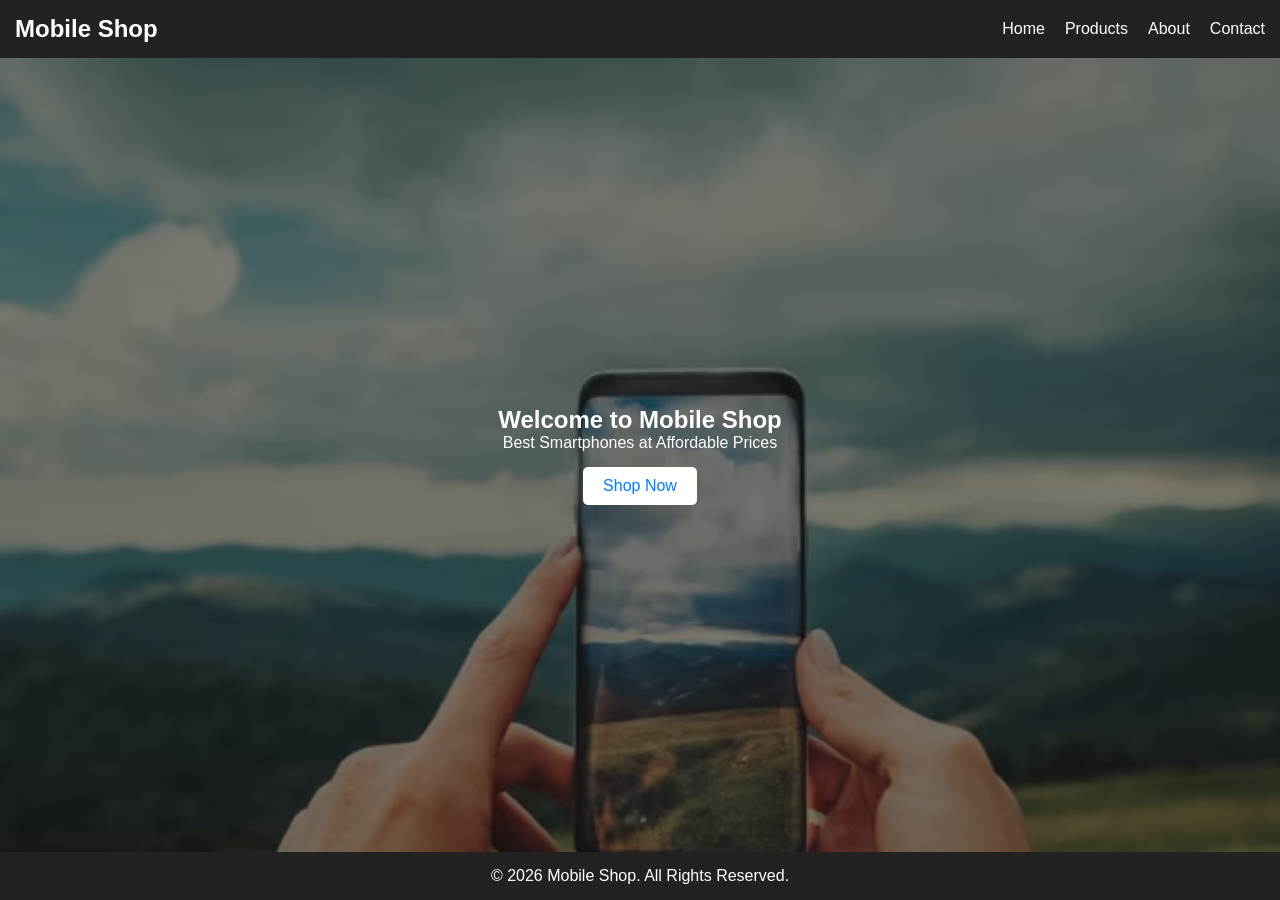
<file: index.html>
<!DOCTYPE html>
<html>
<head>
    <title>Mobile Shop</title>
    <link rel="stylesheet" href="style.css">
</head>
<body>

<header>
    <nav>
        <h2>Mobile Shop</h2>

        <ul>
            <li><a href="index.html">Home</a></li>
            <li><a href="products.html">Products</a></li>
            <li><a href="about.html">About</a></li>
            <li><a href="contact.html">Contact</a></li>
        </ul>

    </nav>
</header>

<section class="hero">
    <h1>Welcome to Mobile Shop</h1>
    <p>Best Smartphones at Affordable Prices</p>
    <a href="products.html" class="btn">Shop Now</a>
</section>

<footer>
    <p>&copy; 2026 Mobile Shop. All Rights Reserved.</p>
</footer>

</body>
</html>
</file>
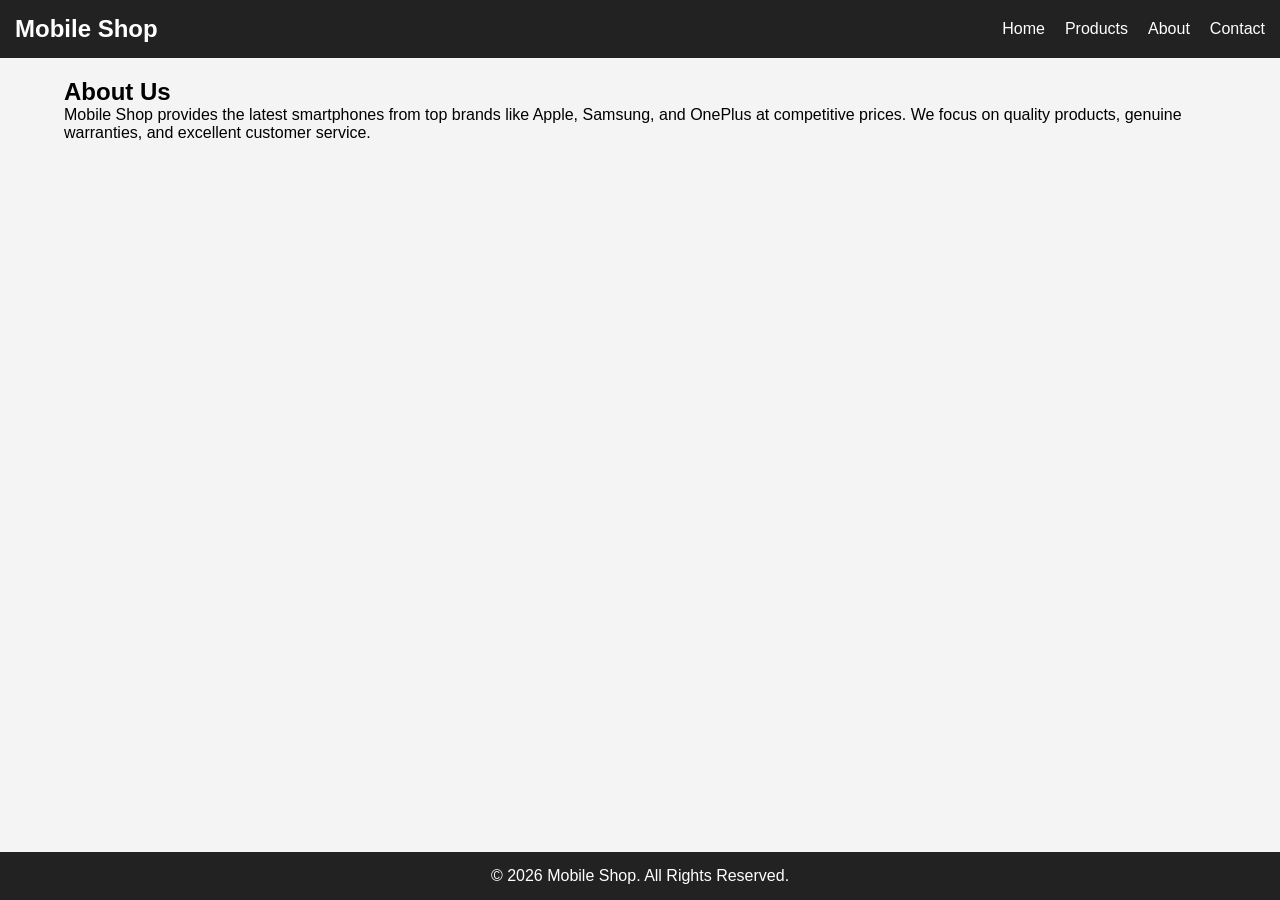
<file: about.html>
<!DOCTYPE html>
<html>
<head>
    <title>About</title>
    <link rel="stylesheet" href="style.css">
</head>
<body>

<header>
    <nav>
        <h2>Mobile Shop</h2>

        <ul>
            <li><a href="index.html">Home</a></li>
            <li><a href="products.html">Products</a></li>
            <li><a href="about.html">About</a></li>
            <li><a href="contact.html">Contact</a></li>
        </ul>

    </nav>
</header>

<div class="container">

    <h2>About Us</h2>

    <p>
        Mobile Shop provides the latest smartphones from top brands like Apple,
        Samsung, and OnePlus at competitive prices.
        We focus on quality products, genuine warranties, and excellent customer service.
    </p>

</div>

<footer>
    <p>&copy; 2026 Mobile Shop. All Rights Reserved.</p>
</footer>

</body>
</html>
</file>
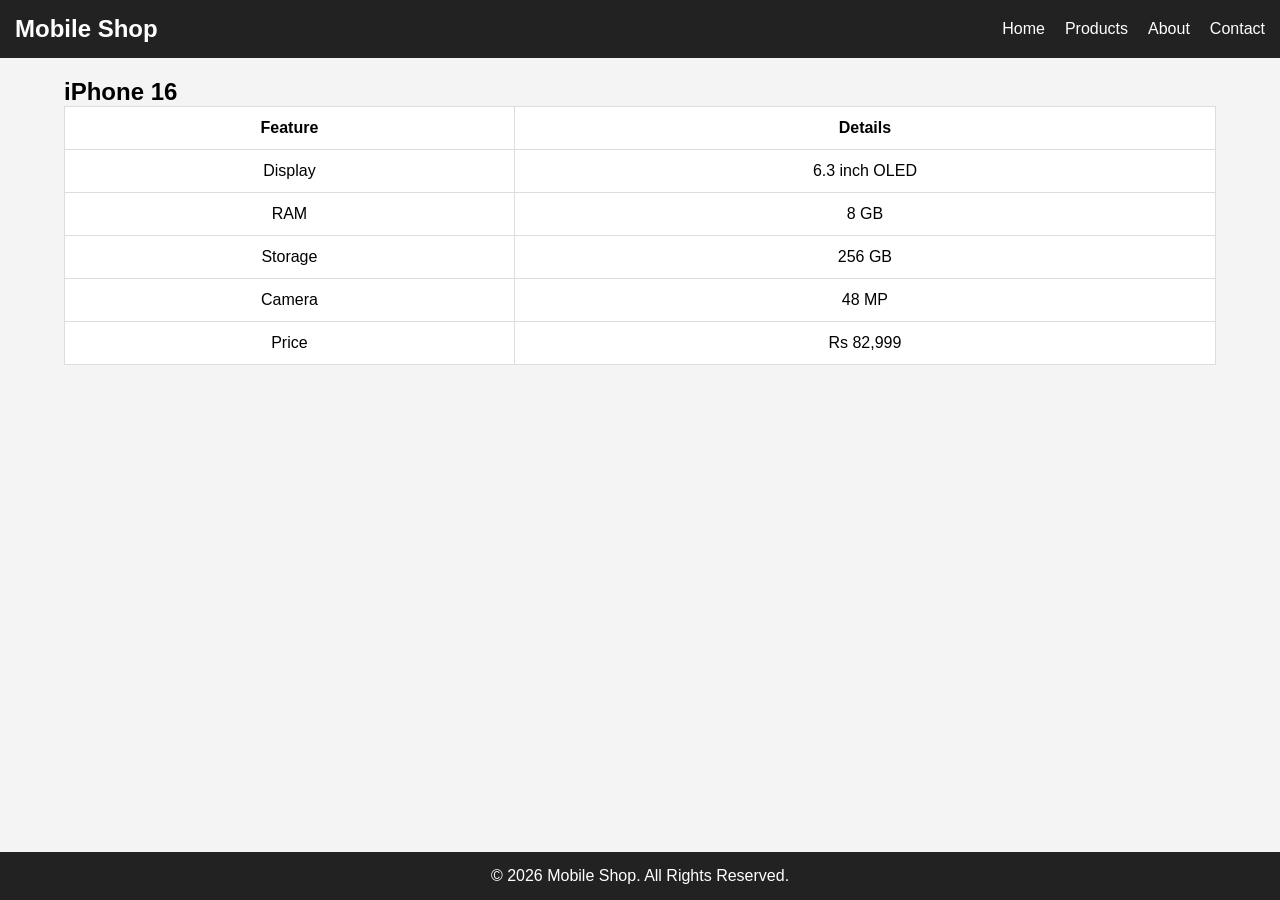
<file: apple.html>
<!DOCTYPE html>
<html>
<head>
    <title>Product Details</title>
    <link rel="stylesheet" href="style.css">
</head>
<body>

<header>
    <nav>
        <h2>Mobile Shop</h2>

        <ul>
            <li><a href="index.html">Home</a></li>
            <li><a href="products.html">Products</a></li>
            <li><a href="about.html">About</a></li>
            <li><a href="contact.html">Contact</a></li>
        </ul>

    </nav>
</header>

<div class="container">

    <h2>iPhone 16</h2>

    <table>

        <tr>
            <th>Feature</th>
            <th>Details</th>
        </tr>

        <tr>
            <td>Display</td>
            <td>6.3 inch OLED</td>
        </tr>

        <tr>
            <td>RAM</td>
            <td>8 GB</td>
        </tr>

        <tr>
            <td>Storage</td>
            <td>256 GB</td>
        </tr>

        <tr>
            <td>Camera</td>
            <td>48 MP</td>
        </tr>

        <tr>
            <td>Price</td>
            <td>Rs 82,999</td>
        </tr>

    </table>

</div>

<footer>
    <p>&copy; 2026 Mobile Shop. All Rights Reserved.</p>
</footer>

</body>
</html>
</file>
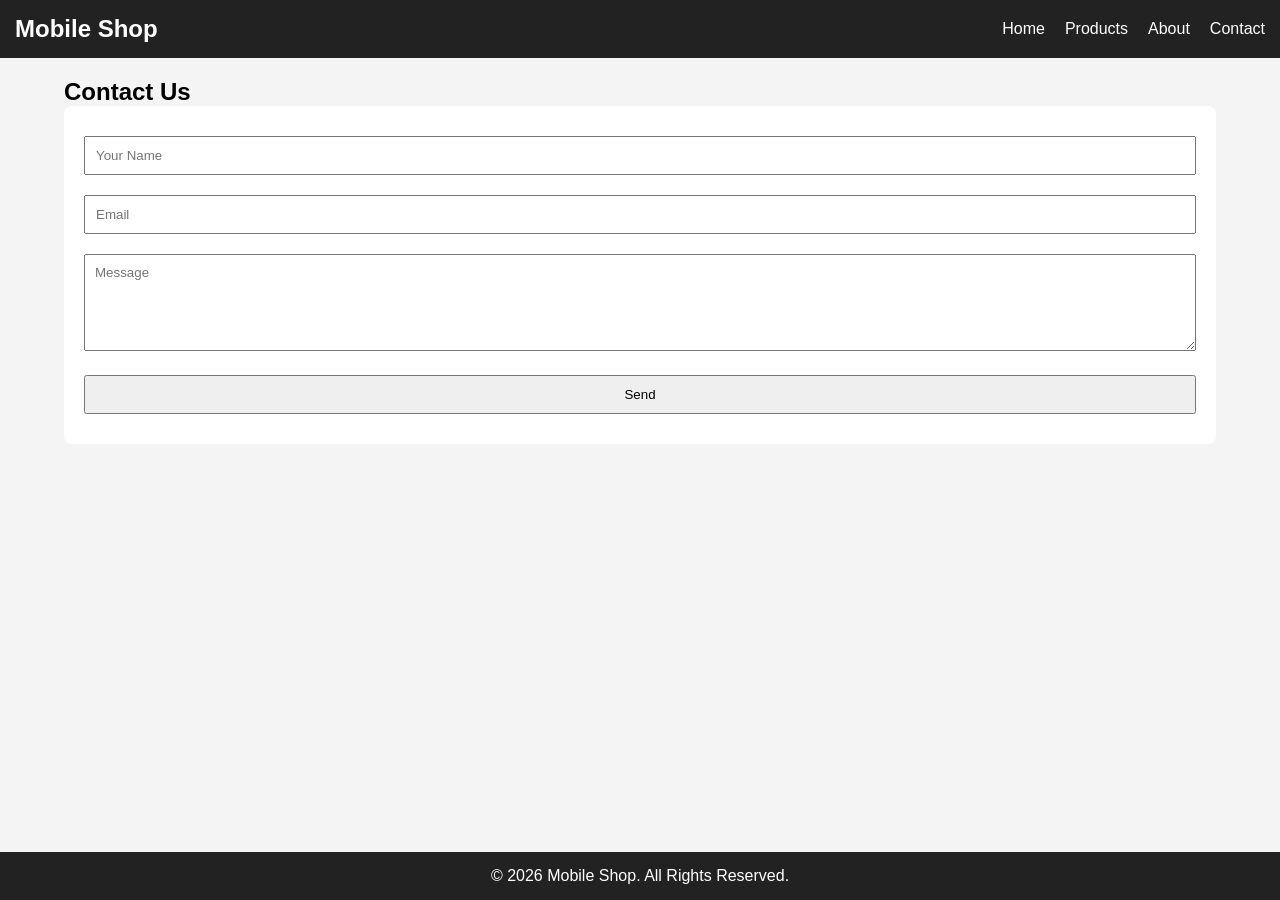
<file: contact.html>
<!DOCTYPE html>
<html>
<head>
    <title>Contact</title>
    <link rel="stylesheet" href="style.css">
</head>
<body>

<header>
    <nav>
        <h2>Mobile Shop</h2>

        <ul>
            <li><a href="index.html">Home</a></li>
            <li><a href="products.html">Products</a></li>
            <li><a href="about.html">About</a></li>
            <li><a href="contact.html">Contact</a></li>
        </ul>

    </nav>
</header>

<div class="container">

    <h2>Contact Us</h2>

    <form>

        <input type="text" placeholder="Your Name">

        <input type="email" placeholder="Email">

        <textarea rows="5" placeholder="Message"></textarea>

        <input type="submit" value="Send">

    </form>

</div>

<footer>
    <p>&copy; 2026 Mobile Shop. All Rights Reserved.</p>
</footer>

</body>
</html>
</file>
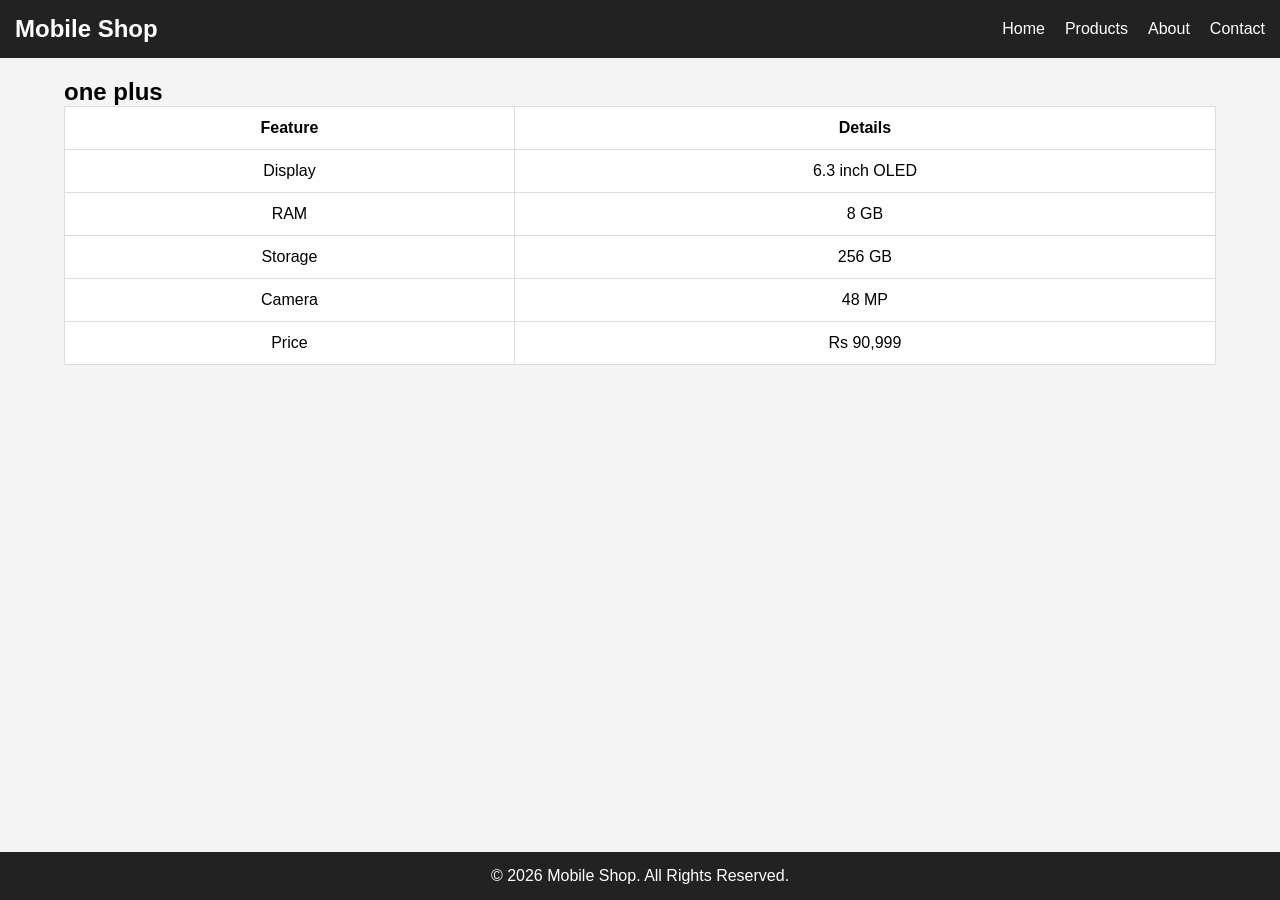
<file: oneplus.html>
<!DOCTYPE html>
<html>
<head>
    <title>Product Details</title>
    <link rel="stylesheet" href="style.css">
</head>
<body>

<header>
    <nav>
        <h2>Mobile Shop</h2>

        <ul>
            <li><a href="index.html">Home</a></li>
            <li><a href="products.html">Products</a></li>
            <li><a href="about.html">About</a></li>
            <li><a href="contact.html">Contact</a></li>
        </ul>

    </nav>
</header>

<div class="container">

    <h2>one plus</h2>

    <table>

        <tr>
            <th>Feature</th>
            <th>Details</th>
        </tr>

        <tr>
            <td>Display</td>
            <td>6.3 inch OLED</td>
        </tr>

        <tr>
            <td>RAM</td>
            <td>8 GB</td>
        </tr>

        <tr>
            <td>Storage</td>
            <td>256 GB</td>
        </tr>

        <tr>
            <td>Camera</td>
            <td>48 MP</td>
        </tr>

        <tr>
            <td>Price</td>
            <td>Rs 90,999</td>
        </tr>

    </table>

</div>

<footer>
    <p>&copy; 2026 Mobile Shop. All Rights Reserved.</p>
</footer>

</body>
</html>
</file>
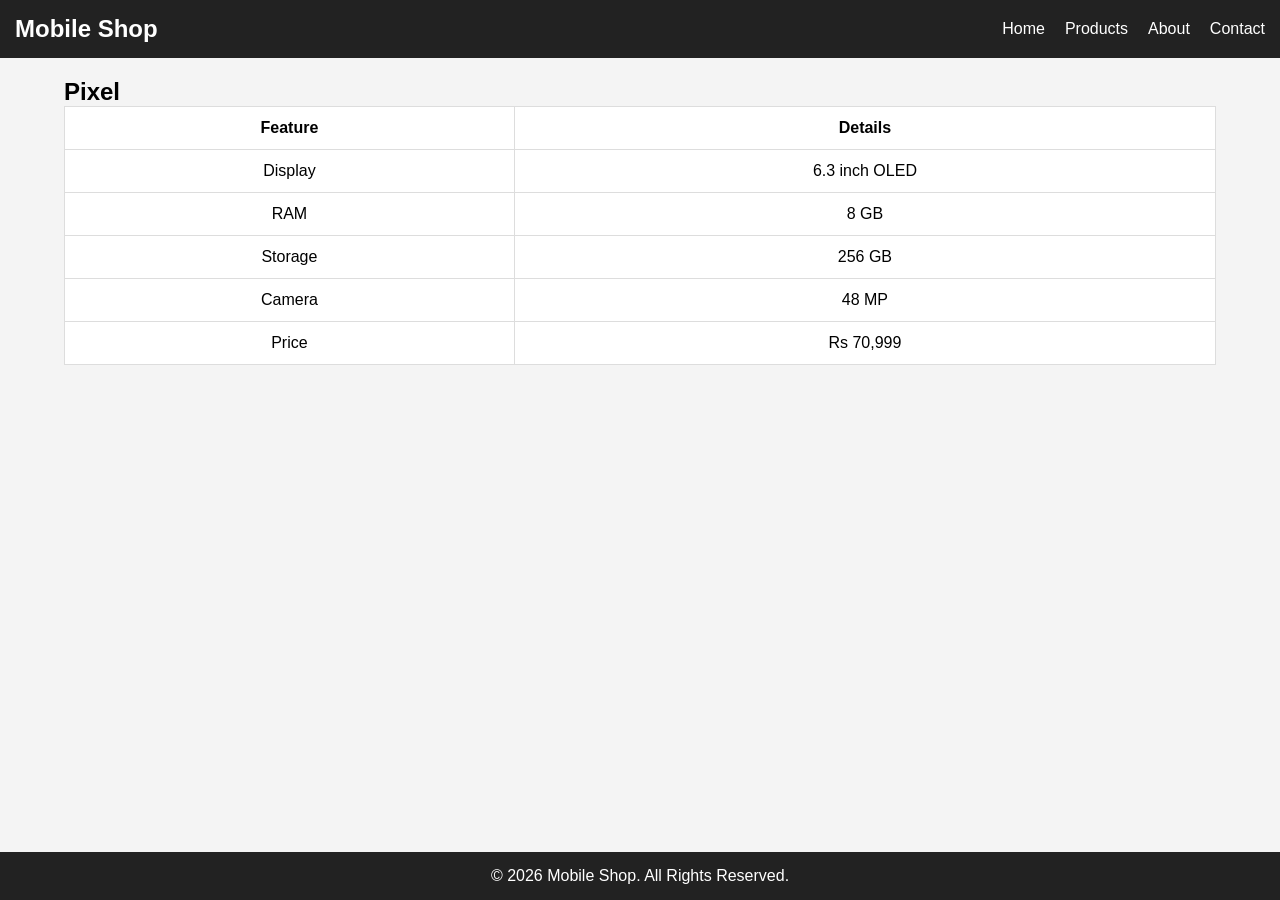
<file: pixel.html>
<!DOCTYPE html>
<html>
<head>
    <title>Product Details</title>
    <link rel="stylesheet" href="style.css">
</head>
<body>

<header>
    <nav>
        <h2>Mobile Shop</h2>

        <ul>
            <li><a href="index.html">Home</a></li>
            <li><a href="products.html">Products</a></li>
            <li><a href="about.html">About</a></li>
            <li><a href="contact.html">Contact</a></li>
        </ul>

    </nav>
</header>

<div class="container">

    <h2>Pixel</h2>

    <table>

        <tr>
            <th>Feature</th>
            <th>Details</th>
        </tr>

        <tr>
            <td>Display</td>
            <td>6.3 inch OLED</td>
        </tr>

        <tr>
            <td>RAM</td>
            <td>8 GB</td>
        </tr>

        <tr>
            <td>Storage</td>
            <td>256 GB</td>
        </tr>

        <tr>
            <td>Camera</td>
            <td>48 MP</td>
        </tr>

        <tr>
            <td>Price</td>
            <td>Rs 70,999</td>
        </tr>

    </table>

</div>

<footer>
    <p>&copy; 2026 Mobile Shop. All Rights Reserved.</p>
</footer>

</body>
</html>
</file>
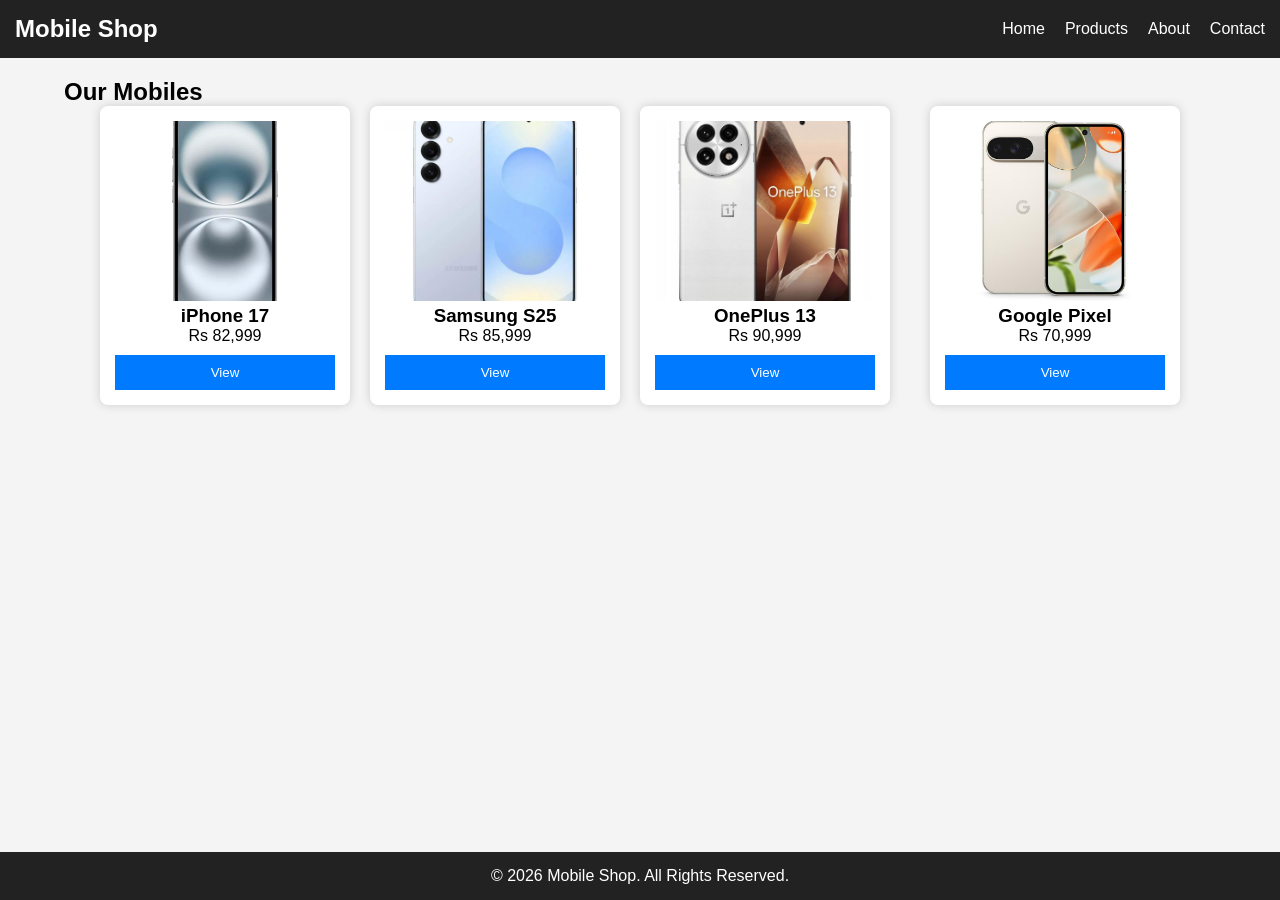
<file: products.html>
<!DOCTYPE html>
<html>
<head>
    <title>Products</title>
    <link rel="stylesheet" href="style.css">
</head>
<body>

<header>
    <nav>
        <h2>Mobile Shop</h2>

        <ul>
            <li><a href="index.html">Home</a></li>
            <li><a href="products.html">Products</a></li>
            <li><a href="about.html">About</a></li>
            <li><a href="contact.html">Contact</a></li>
        </ul>

    </nav>
</header>

<div class="container">

    <h2>Our Mobiles</h2>

    <div class="cards">

        <div class="card">
            <img src="images/iphone.jpg">
            <h3>iPhone 17</h3>
            <p>Rs 82,999</p>
            <a href="apple.html"><button>View</button></a>
        </div>

        <div class="card">
            <img src="images/samsung.jpg">
            <h3>Samsung S25</h3>
            <p>Rs 85,999</p>
            <a href="samsung.html"><button>View</button></a>
        </div>

        <div class="card">
            <img src="images/oneplus.jpg">
            <h3>OnePlus 13</h3>
            <p>Rs 90,999</p>
            <a href="oneplus.html"><button>View</button></a>
        </div>

        </br>

        <div class="card">
            <img src="images/pixel.jpg">
            <h3>Google Pixel</h3>
            <p>Rs 70,999</p>
            <a href="pixel.html"><button>View</button></a>
        </div>

    </div>

</div>

<footer>
    <p>&copy; 2026 Mobile Shop. All Rights Reserved.</p>
</footer>

</body>
</html>
</file>
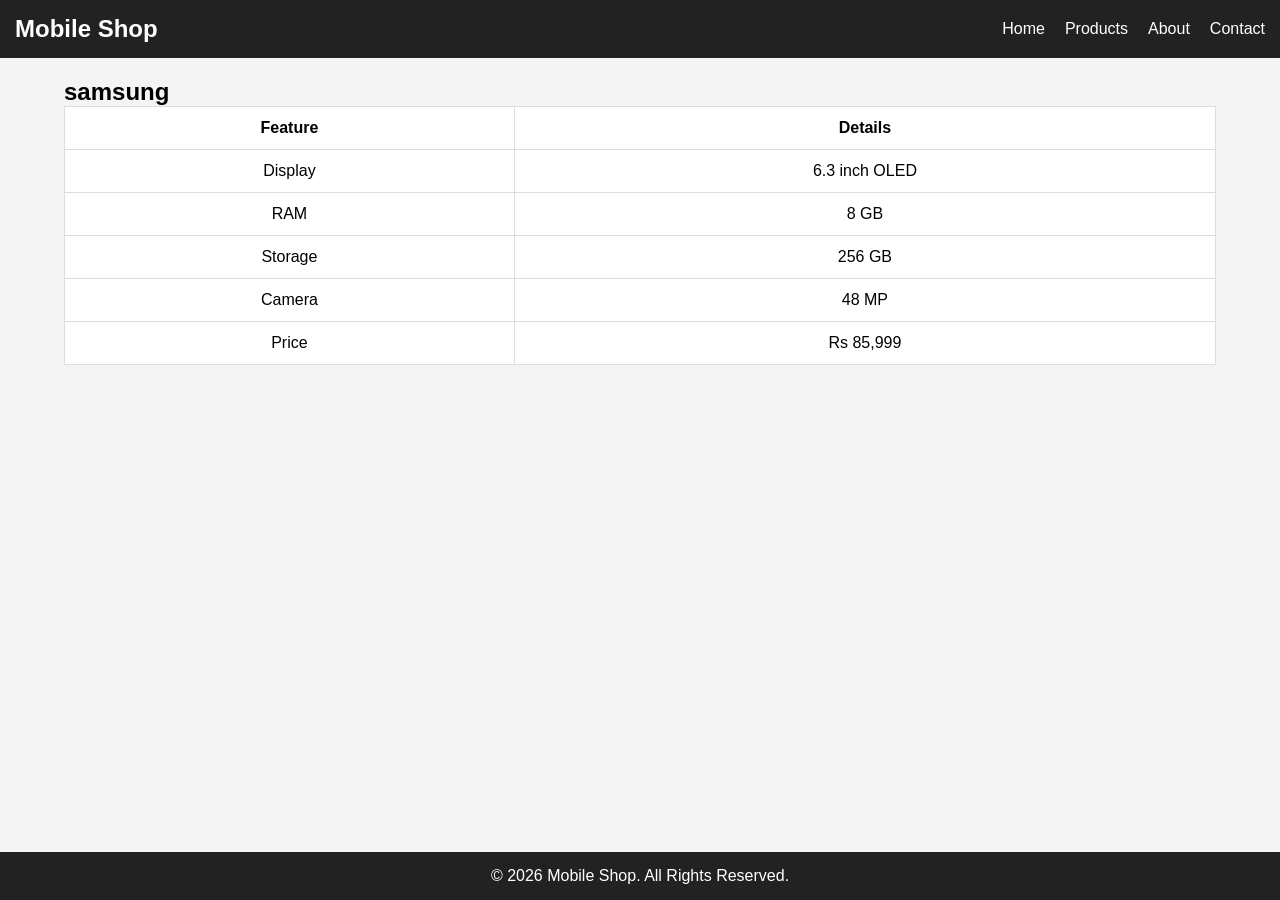
<file: samsung.html>
<!DOCTYPE html>
<html>
<head>
    <title>Product Details</title>
    <link rel="stylesheet" href="style.css">
</head>
<body>

<header>
    <nav>
        <h2>Mobile Shop</h2>

        <ul>
            <li><a href="index.html">Home</a></li>
            <li><a href="products.html">Products</a></li>
            <li><a href="about.html">About</a></li>
            <li><a href="contact.html">Contact</a></li>
        </ul>

    </nav>
</header>

<div class="container">

    <h2>samsung</h2>

    <table>

        <tr>
            <th>Feature</th>
            <th>Details</th>
        </tr>

        <tr>
            <td>Display</td>
            <td>6.3 inch OLED</td>
        </tr>

        <tr>
            <td>RAM</td>
            <td>8 GB</td>
        </tr>

        <tr>
            <td>Storage</td>
            <td>256 GB</td>
        </tr>

        <tr>
            <td>Camera</td>
            <td>48 MP</td>
        </tr>

        <tr>
            <td>Price</td>
            <td>Rs 85,999</td>
        </tr>

    </table>

</div>

<footer>
    <p>&copy; 2026 Mobile Shop. All Rights Reserved.</p>
</footer>

</body>
</html>
</file>
<file: style.css>
*{
    margin:0;
    padding:0;
    box-sizing:border-box;
    font-family:Arial,sans-serif;
}

body{
    background:#f4f4f4;
}

header{
    background:#222;
    color:#fff;
    padding:15px;
}

nav{
    display:flex;
    justify-content:space-between;
    align-items:center;
}

nav ul{
    list-style:none;
    display:flex;
}

nav ul li{
    margin-left:20px;
}

nav ul li a{
    color:white;
    text-decoration:none;
}

.container{
    width:90%;
    margin:auto;
    padding:20px 0;
}

.hero{
    background:#007bff;
    color:white;
    text-align:center;
    padding:60px 20px;
}

.btn{
    display:inline-block;
    background:white;
    color:#007bff;
    padding:10px 20px;
    text-decoration:none;
    margin-top:15px;
    border-radius:5px;
}

.cards{
    display:flex;
    gap:20px;
    flex-wrap:wrap;
    justify-content:center;
}

.card{
    background:white;
    width:250px;
    padding:15px;
    border-radius:8px;
    text-align:center;
    box-shadow:0 0 10px #ccc;
}

.card img{
    width:100%;
    height:180px;
    object-fit:cover;
}

.card button{
    margin-top:10px;
    background:#007bff;
    color:white;
    border:none;
    padding:10px;
    width:100%;
    cursor:pointer;
}

table{
    width:100%;
    border-collapse:collapse;
    background:white;
}

table,th,td{
    border:1px solid #ddd;
}

th,td{
    padding:12px;
    text-align:center;
}

form{
    background:white;
    padding:20px;
    border-radius:8px;
}

input,textarea{
    width:100%;
    padding:10px;
    margin:10px 0;
}

footer{
    background:#222;
    color:white;
    text-align:center;
    padding:15px;
    margin-top:auto;
    /*margin-top:20px;*/
}



*{
    margin:0;
    padding:0;
    box-sizing:border-box;
    font-family:Arial,sans-serif;
}

html, body{
    height:100%;
}

body{
    display:flex;
    flex-direction:column;
    min-height:100vh;
    background:#f4f4f4;
}

.container,
.hero{
    flex:1;
}

footer{
    background:#222;
    color:white;
    text-align:center;
    padding:15px;
    margin-top:auto;
}

.hero{
    flex: 1;
    display: flex;
    justify-content: center;   /* Horizontal center */
    align-items: center;       /* Vertical center */
    flex-direction: column;
    text-align: center;
    background: #007bff;
    color: white;
}

.hero{
    flex: 1;
    display: flex;
    justify-content: center;
    align-items: center;
    flex-direction: column;
    text-align: center;

    background:
        linear-gradient(rgba(0,0,0,0.5), rgba(0,0,0,0.5)),
        url("images/mobile-bg.jpg");

    background-size: cover;
    background-position: center;
    background-repeat: no-repeat;

    color: white;
}
</file>
